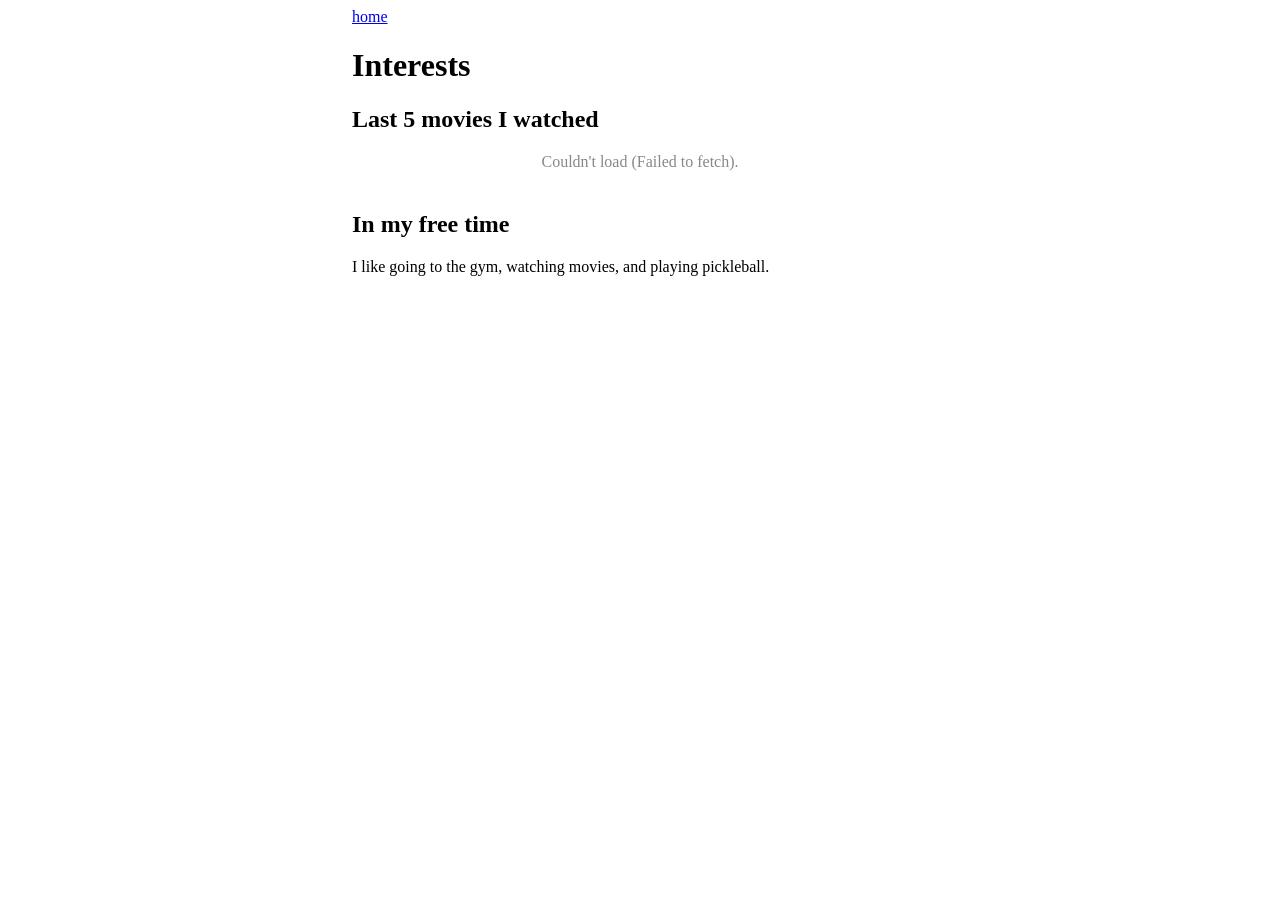
<file: interests.html>
<!DOCTYPE html>
<html lang="en">
<head>
  <meta charset="UTF-8">
  <meta name="viewport" content="width=device-width, initial-scale=1.0">
  <title>Interests — Manas Adepu</title>
  <link rel="stylesheet" href="style.css">
</head>
<body class="interests">
  <div class="container">
    <a class="home" href="index.html">home</a>
    <h1>Interests</h1>

    <section class="film">
      <h2>Last 5 movies I watched</h2>
      <div id="lb-films" class="film-row">
        <span class="loading">loading…</span>
      </div>
    </section>

    <section class="freetime">
      <h2>In my free time</h2>
      <p>I like going to the gym, watching movies, and playing pickleball.</p>
    </section>
  </div>

  <script>
    // Set this to your Letterboxd username.
    const LETTERBOXD_USERNAME = "m_n_s";

    async function loadLastFilms() {
      const container = document.getElementById("lb-films");
      const rssUrl = `https://letterboxd.com/${LETTERBOXD_USERNAME}/rss/`;
      // Letterboxd's RSS sends no CORS headers, so read it through rss2json,
      // which returns clean JSON (and a poster thumbnail) with CORS allowed.
      const api = `https://api.rss2json.com/v1/api.json?rss_url=${encodeURIComponent(rssUrl)}`;

      try {
        const res = await fetch(api);
        if (!res.ok) throw new Error(`HTTP ${res.status}`);
        const data = await res.json();
        if (data.status !== "ok" || !data.items?.length) {
          throw new Error("No films in feed.");
        }

        // rss2json drops Letterboxd's <watchedDate>, so order by pubDate (when
        // the entry was logged), newest first, before taking the last 5.
        const recent = data.items
          .slice()
          .sort((a, b) => new Date(b.pubDate) - new Date(a.pubDate))
          .slice(0, 5);

        const cards = recent.map((item) => {
          // Feed titles look like "Karuppu, 2026 - ★★★½"; split out the name and rating.
          const name = item.title.replace(/\s*-\s*★.*$/, "").replace(/,\s*\d{4}$/, "");
          // Stars run from the first ★ to the end, including a trailing ½ for half ratings.
          const rating = item.title.match(/★[★½]*/)?.[0] || "";
          // Poster lives in `thumbnail`, with a fallback to the <img> in the body.
          const poster = item.thumbnail ||
            new DOMParser().parseFromString(item.description || "", "text/html")
              .querySelector("img")?.src;

          const posterEl = poster
            ? `<img src="${poster}" alt="${name} poster">`
            : `<span class="loading">No poster</span>`;
          const ratingEl = rating
            ? `<figcaption class="stars">${rating}</figcaption>`
            : "";

          return `<figure class="film-card">
            ${posterEl}
            ${ratingEl}
            <figcaption class="film-name">${name}</figcaption>
          </figure>`;
        });

        container.innerHTML = cards.join("");
      } catch (err) {
        container.innerHTML = `<span class="loading">Couldn't load (${err.message}).</span>`;
      }
    }

    loadLastFilms();
  </script>
</body>
</html>
</file>
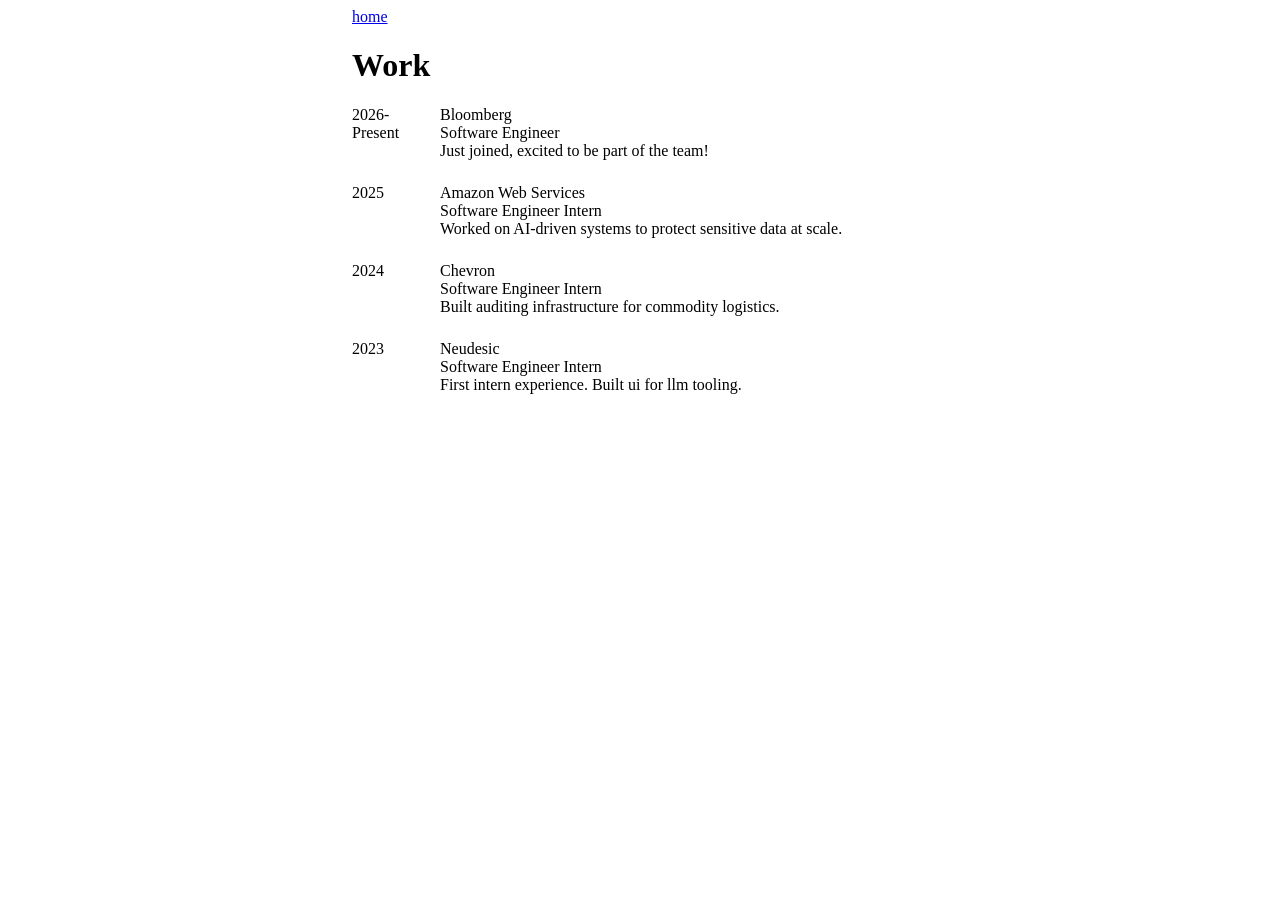
<file: work.html>
<!DOCTYPE html>
<html lang="en">
<head>
  <meta charset="UTF-8">
  <meta name="viewport" content="width=device-width, initial-scale=1.0">
  <title>Work — Manas Adepu</title>
  <link rel="stylesheet" href="style.css">
</head>
<body class="work">
  <div class="container">
    <a class="home" href="index.html">home</a>
    <h1>Work</h1>

    <div class="entry">
      <div class="year">2026-Present</div>
      <div>
        <div class="org">Bloomberg</div>
        <div class="role">Software Engineer</div>
        <div class="desc">Just joined, excited to be part of the team!</div>
      </div>
    </div>

    <div class="entry">
      <div class="year">2025</div>
      <div>
        <div class="org">Amazon Web Services</div>
        <div class="role">Software Engineer Intern</div>
        <div class="desc">Worked on AI-driven systems to protect sensitive data at scale.</div>
      </div>
    </div>

    <div class="entry">
      <div class="year">2024</div>
      <div>
        <div class="org">Chevron</div>
        <div class="role">Software Engineer Intern</div>
        <div class="desc">Built auditing infrastructure for commodity logistics.</div>
      </div>
    </div>

    <div class="entry">
      <div class="year">2023</div>
      <div>
        <div class="org">Neudesic</div>
        <div class="role">Software Engineer Intern</div>
        <div class="desc">First intern experience. Built ui for llm tooling.</div>
      </div>
    </div>
  </div>
</body>
</html>
</file>
<file: style.css>
/* Home page — center everything on screen */
body.home {
  margin: 0;
  min-height: 100vh;
  display: flex;
  flex-direction: column;
  align-items: center;
  justify-content: center;
  text-align: center;
}

/* Work page — centered column, dates on the left */
body.work .container {
  max-width: 36rem;
  margin: 0 auto;
}

.entry {
  display: flex;
  gap: 1.5rem;
  margin-bottom: 1.5rem;
}

.year {
  flex: 0 0 4rem;
}

/* Interests page */
body.interests .container {
  max-width: 36rem;
  margin: 0 auto;
}

body.interests section {
  margin-bottom: 2.5rem;
}

/* Row of poster cards, wraps on narrow screens */
.film-row {
  display: flex;
  flex-wrap: wrap;
  justify-content: center;
  gap: 0.5rem;
}

.film-card {
  margin: 0;
  display: flex;
  flex-direction: column;
  align-items: center;
  text-align: center;
  gap: 0.4rem;
  width: 100px;
}

.film-card img,
.book figure img {
  width: 100px;
  max-width: 100%;
  height: auto;
  border-radius: 4px;
}

.film-card .stars {
  color: black;
  letter-spacing: 1px;
}

.film-card .film-name {
  font-size: 0.85rem;
  color: #444;
}

.book figure {
  margin: 0;
  display: flex;
  flex-direction: column;
  align-items: center;
  text-align: center;
  gap: 0.75rem;
}

.book img {
  width: 200px;
  max-width: 60%;
}

.film .loading {
  color: #888;
}
</file>
